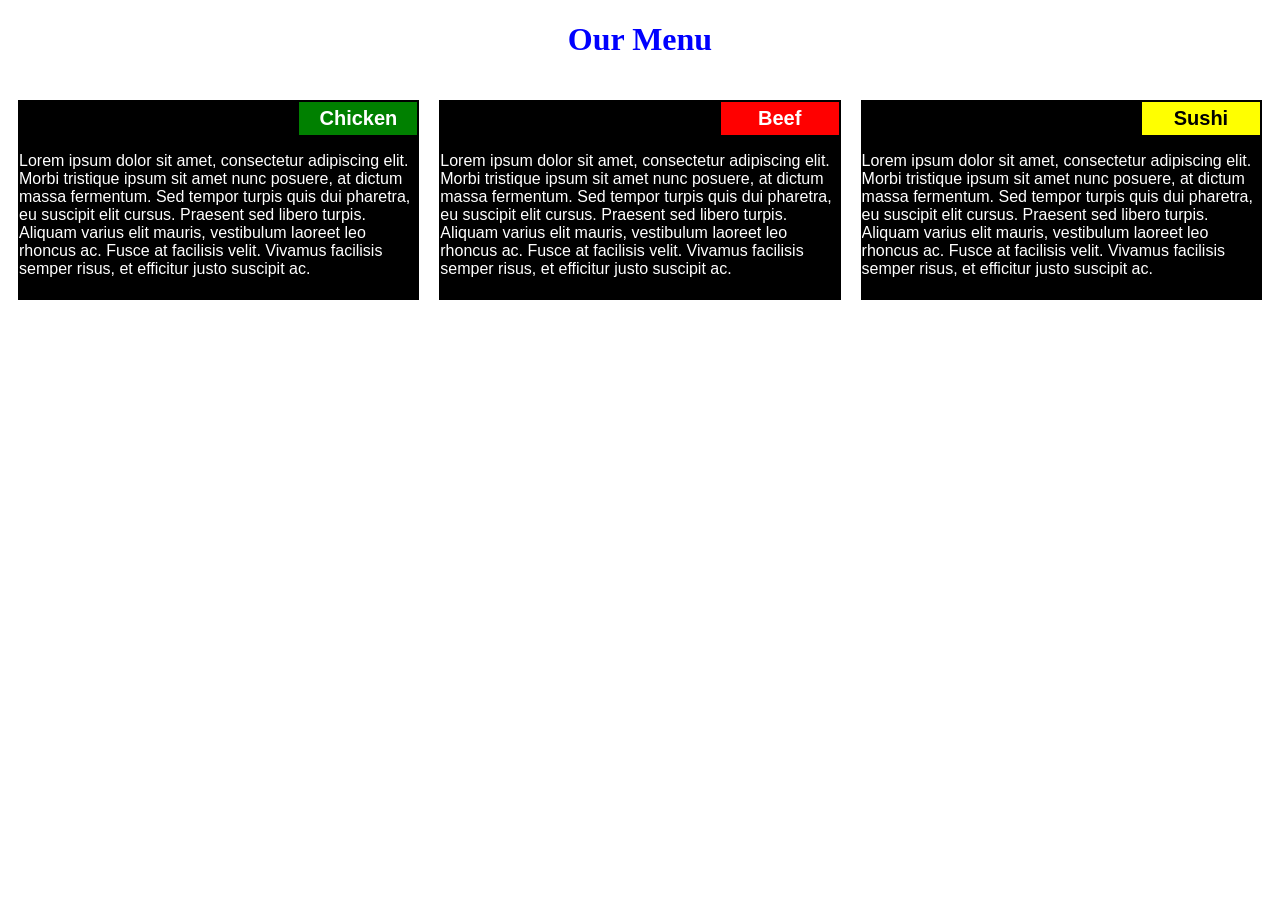
<file: Mod2Soln/index.html>
<!DOCTYPE html>
<html>
<head>
    <meta charset="utf-8">

    <meta name="viewport" content="width=device-width, initial-scale=1">

    <link rel="stylesheet" type="text/css" href="mystyle.css">
    <title>Module 2 Solution</title>
</head>
<body>
    <h1>Our Menu</h1>
    <div class="row">
    <div class="container col-lg-4 col-md-6 col-sm-12">
        <section>
        <div id="chicken">
            Chicken
        </div>
        <p>
            Lorem ipsum dolor sit amet, consectetur adipiscing elit. Morbi tristique ipsum sit amet nunc posuere, at dictum massa fermentum. Sed tempor turpis quis dui pharetra, eu suscipit elit cursus. Praesent sed libero turpis. Aliquam varius elit mauris, vestibulum laoreet leo rhoncus ac. Fusce at facilisis velit. Vivamus facilisis semper risus, et efficitur justo suscipit ac. 
        </p>
        </section>
    </div>
    <div class="container col-lg-4 col-md-6 col-sm-12">
        <section>
        <div id="beef">
            Beef
        </div>
        <p>
            Lorem ipsum dolor sit amet, consectetur adipiscing elit. Morbi tristique ipsum sit amet nunc posuere, at dictum massa fermentum. Sed tempor turpis quis dui pharetra, eu suscipit elit cursus. Praesent sed libero turpis. Aliquam varius elit mauris, vestibulum laoreet leo rhoncus ac. Fusce at facilisis velit. Vivamus facilisis semper risus, et efficitur justo suscipit ac. 
        </p>
        </section>
    </div>
    <div class="container col-lg-4 col-md-12 col-sm-12">
        <section>
        <div id="sushi">
            Sushi
        </div>
        <p>
            Lorem ipsum dolor sit amet, consectetur adipiscing elit. Morbi tristique ipsum sit amet nunc posuere, at dictum massa fermentum. Sed tempor turpis quis dui pharetra, eu suscipit elit cursus. Praesent sed libero turpis. Aliquam varius elit mauris, vestibulum laoreet leo rhoncus ac. Fusce at facilisis velit. Vivamus facilisis semper risus, et efficitur justo suscipit ac. 
        </p>
        </section>
    </div>
    </div>
</body>
</html>
</file>
<file: Mod2Soln/mystyle.css>
* {
    box-sizing: border-box;
}

h1 {
    font-family: Brushstroke, fantasy;
    color: blue;
    text-align: center;
}



}

p {
    padding: 100px;
    margin: 0;
}

.container {
    border: none;
    margin-left: auto;
    margin-right: auto;
    margin-top: 10px;
    margin-bottom: 10px;
    padding: 10px;
}

section {
    border: 1px solid black;
    background-color: black ;
    width: 100%;
    height: 200px;
    font-family: Helvetica;
    color: white;
    position: relative;
    overflow: auto;
}

#chicken {
    border: 1px solid black;
    text-align: center;
    width: 30%;
    margin-left: 70%;
    font-family: Georgia,sans-serif;
    font-weight: bold;
    font-size: 125%;
    margin-bottom: 0;
    margin-top: 0;
    padding: 5px;
    background-color: green;
}

#beef {
    border: 1px solid black;
    text-align: center;
    width: 30%;
    margin-left: 70%;
    font-family: Georgia,sans-serif;
    font-weight: bold;
    font-size: 125%;
    margin-bottom: 0;
    margin-top: 0;
    padding: 5px;
    background-color:red ;
}

#sushi {
    border: 1px solid black;
    text-align: center;
    width: 30%;
    margin-left: 70%;
    font-family: Georgia,sans-serif;
    font-weight: bold;
    font-size: 125%;
    margin-bottom: 0;
    margin-top: 0;
    background-color: yellow;
    color: black;
    padding: 5px;
}

.row {
    width: 100%;
}

/* Desktop view */

@media (min-width: 992px) {
  .col-lg-1, .col-lg-2, .col-lg-3, .col-lg-4, .col-lg-5, .col-lg-6, .col-lg-7, .col-lg-8, .col-lg-9, .col-lg-10, .col-lg-11, .col-lg-12 {
    float: left;
  }

  .col-lg-1 {
    width: 8.33%;
  }
  .col-lg-2 {
    width: 16.66%;
  }
  .col-lg-3 {
    width: 25%;
  }
  .col-lg-4 {
    width: 33.33%;
  }
  .col-lg-5 {
    width: 41.66%;
  }
  .col-lg-6 {
    width: 50%;
  }
  .col-lg-7 {
    width: 58.33%;
  }
  .col-lg-8 {
    width: 66.66%;
  }
  .col-lg-9 {
    width: 74.99%;
  }
  .col-lg-10 {
    width: 83.33%;
  }
  .col-lg-11 {
    width: 91.66%;
  }
  .col-lg-12 {
    width: 100%;
  }

}

/* Tablet view */

@media (min-width: 768px) and (max-width: 991px) {
  .col-md-1, .col-md-2, .col-md-3, .col-md-4, .col-md-5, .col-md-6, .col-md-7, .col-md-8, .col-md-9, .col-md-10, .col-md-11, .col-md-12 {
    float: left;
  }

  .col-md-1 {
    width: 8.33%;
  }
  .col-md-2 {
    width: 16.66%;
  }
  .col-md-3 {
    width: 25%;
  }
  .col-md-4 {
    width: 33.33%;
  }
  .col-md-5 {
    width: 41.66%;
  }
  .col-md-6 {
    width: 50%;
  }
  .col-md-7 {
    width: 58.33%;
  }
  .col-md-8 {
    width: 66.66%;
  }
  .col-md-9 {
    width: 74.99%;
  }
  .col-md-10 {
    width: 83.33%;
  }
  .col-md-11 {
    width: 91.66%;
  }
  .col-md-12 {
    width: 100%;
  }
}

/* Mobile view */

@media (max-width: 768px) {
  .col-sm-1, .col-sm-2, .col-sm-3, .col-sm-4, .col-sm-5, .col-sm-6, .col-sm-7, .col-sm-8, .col-sm-9, .col-sm-10, .col-sm-11, .col-sm-12 {
    float: left;
  }

  .col-sm-1 {
    width: 8.33%;
  }
  .col-sm-2 {
    width: 16.66%;
  }
  .col-sm-3 {
    width: 25%;
  }
  .col-sm-4 {
    width: 33.33%;
  }
  .col-sm-5 {
    width: 41.66%;
  }
  .col-sm-6 {
    width: 50%;
  }
  .col-sm-7 {
    width: 58.33%;
  }
  .col-sm-8 {
    width: 66.66%;
  }
  .col-sm-9 {
    width: 74.99%;
  }
  .col-sm-10 {
    width: 83.33%;
  }
  .col-sm-11 {
    width: 91.66%;
  }
  .col-sm-12 {
    width: 100%;
  }
}
</file>
